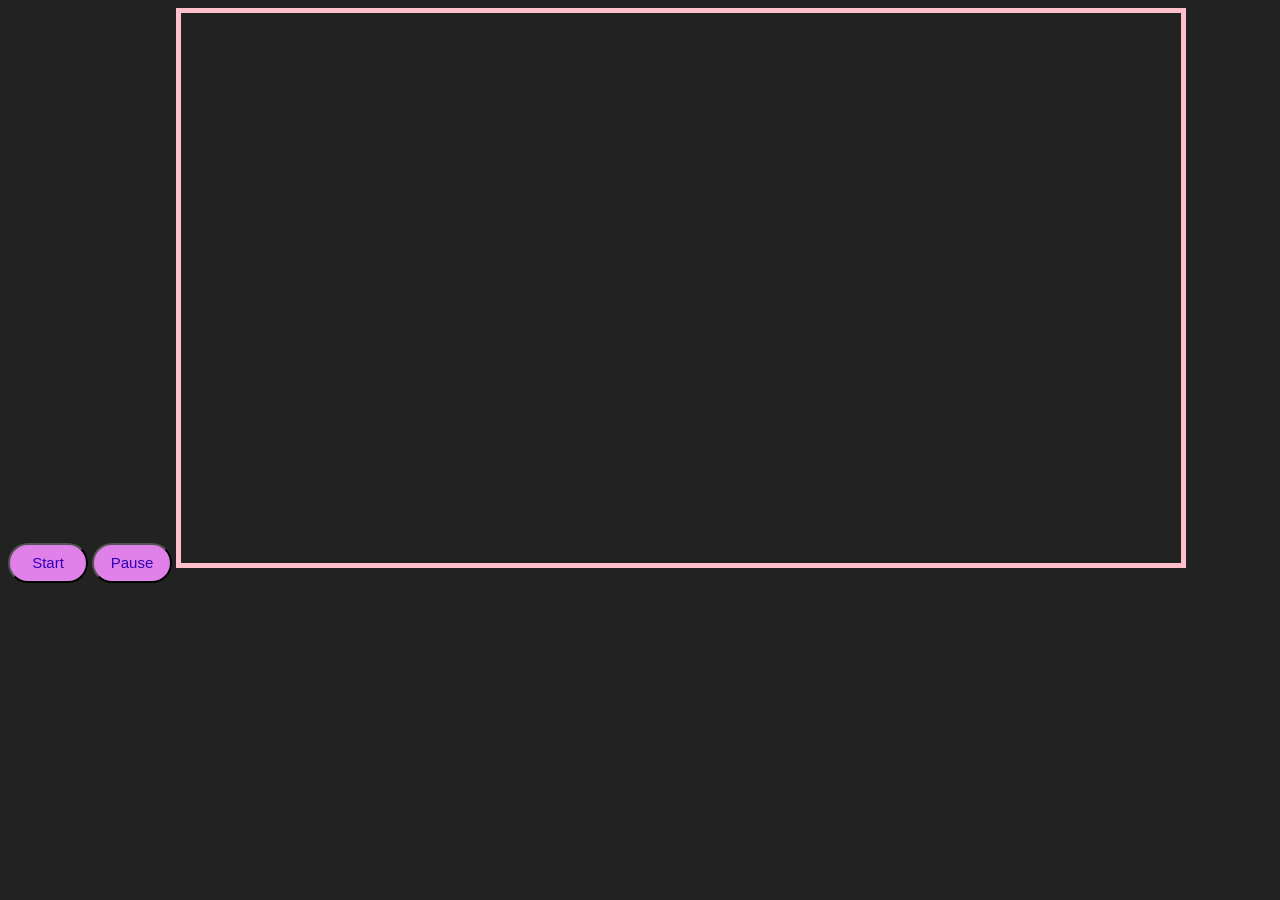
<file: index.html>
<!DOCTYPE html>
<html lang="en">

<head> <meta charset="UTF-8">
    <meta name="viewport" content="width=device-width, initial-scale=1.0">
    <title> X Scrolling Background</title>
    <link href="x-scrolling.css" rel="stylesheet" type="text/css">
</head>

<body>
    <button id="start" class="btn btn-start">Start</button>
    <button id="pause" class="btn btn-pause">Pause</button>

    <canvas id="canvas1"></canvas>
    
    
    <script src="x-scrolling.js"></script>
</body>

</html>
</file>
<file: x-scrolling.css>
body { background-color: rgb(34, 34, 34);} 

/* #canvas1 { margin: 10% 20%; } */

canvas { border: 5px solid pink;}
.btn { 
    /* border: none; */
    z-index: 2;
    width: 80px;
    height: 40px;
    border-radius: 50px;
    background-color: rgb(224, 128, 233);
    color: rgb(49, 0, 184);
    font-size: 15px;
    font-family: Impact, Haettenschweiler, 'Arial Narrow Bold', sans-serif;
}
</file>
